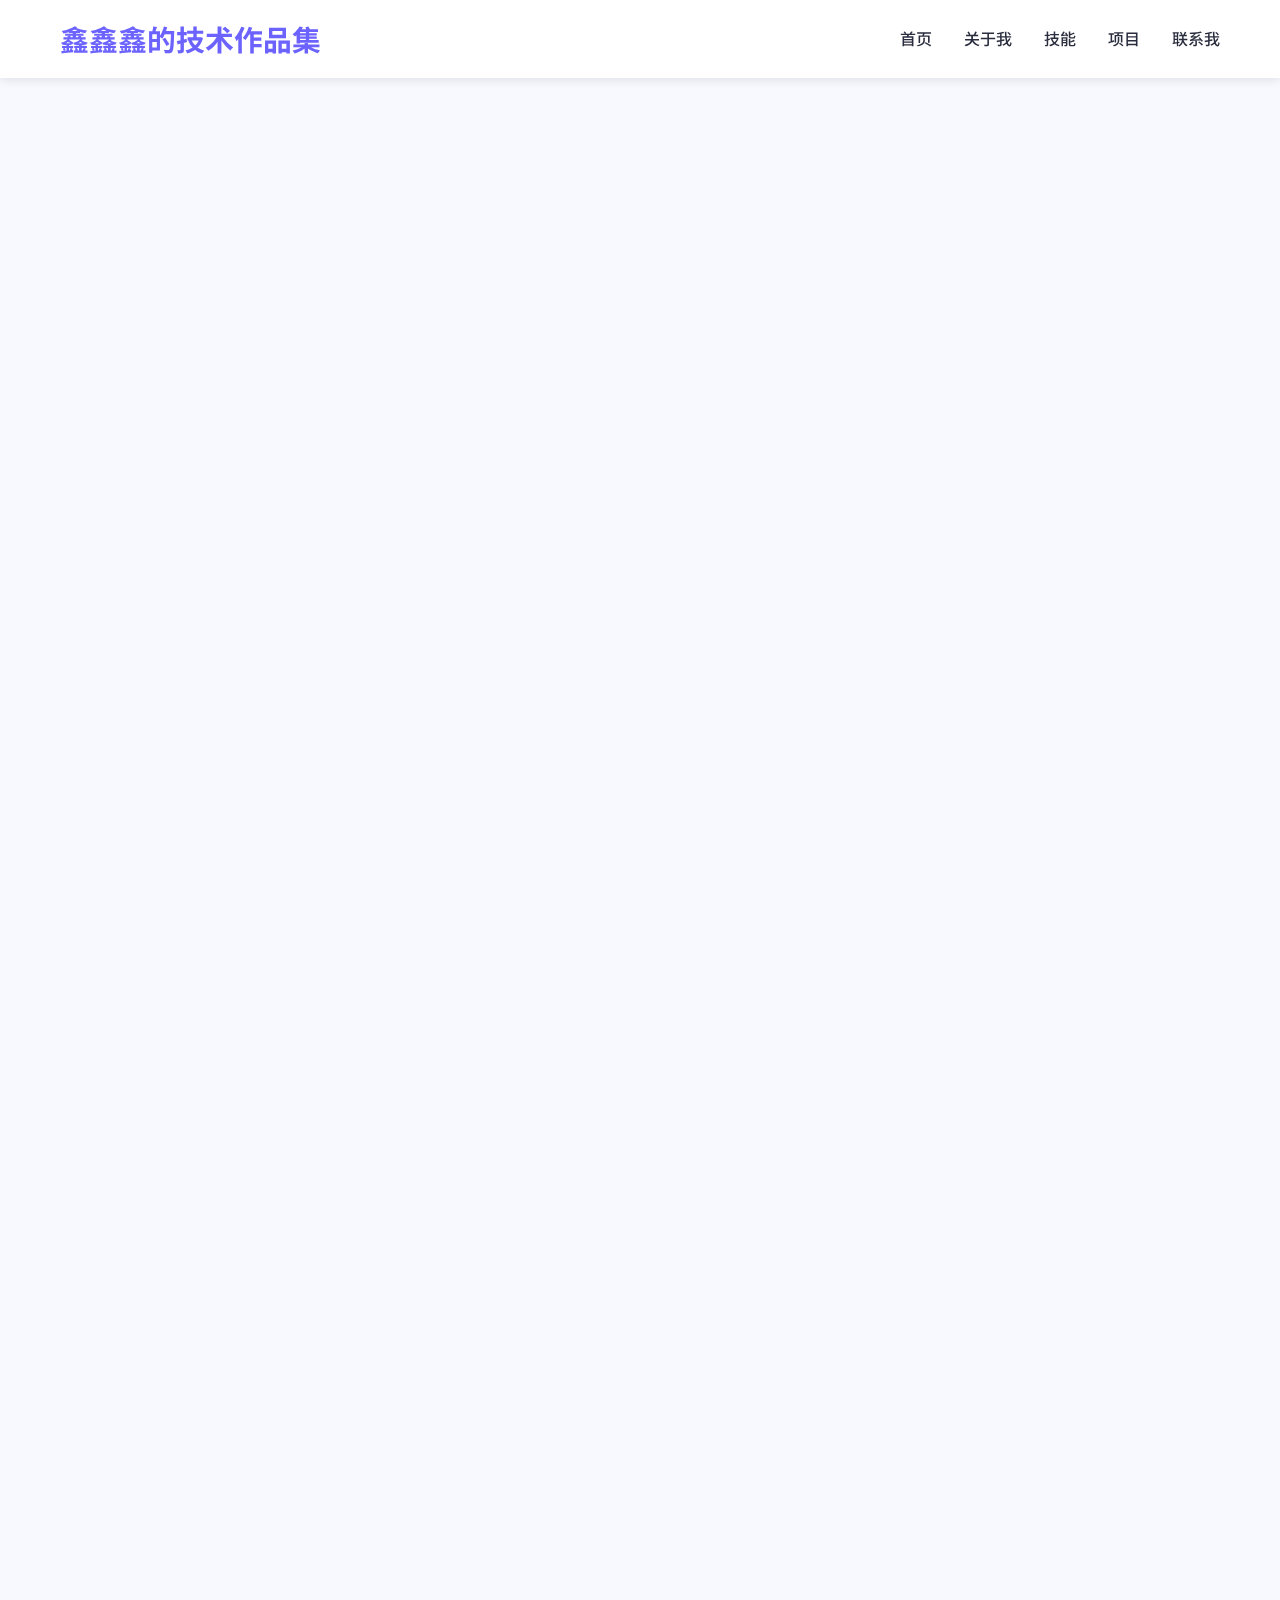
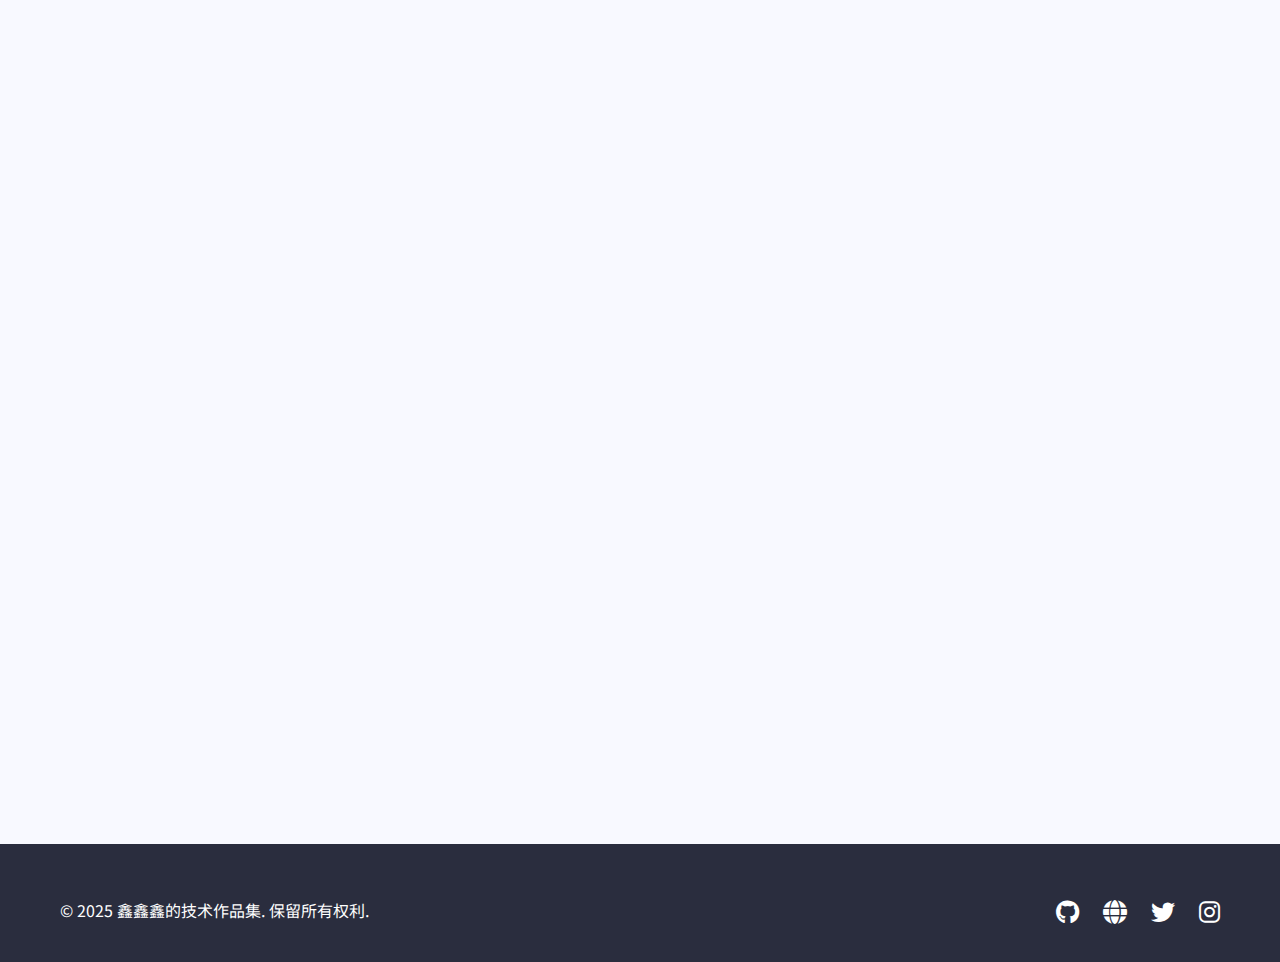
<file: index.html>
<!DOCTYPE html>
<html lang="zh-CN">
<head>
    <meta charset="UTF-8">
    <meta name="viewport" content="width=device-width, initial-scale=1.0">
    <meta name="description" content="鑫鑫鑫 - AI开发者、安全运营专家、技术博主。专注于人工智能、安全运营和前沿技术的探索与分享。查看我的项目和技能。">
    <meta name="keywords" content="AI开发, 安全运营, 人工智能, 安全技术, Python, 个人作品集, 鑫鑫鑫">
    <meta name="author" content="鑫鑫鑫">
    <meta name="robots" content="index, follow">
    <meta property="og:title" content="鑫鑫鑫 - AI开发者 & 安全运营专家">
    <meta property="og:description" content="专注于人工智能、安全运营和前沿技术的探索与分享">
    <meta property="og:type" content="website">
    <meta property="og:url" content="https://qixinlee.github.io">
    <title>鑫鑫鑫 - AI开发者 | 安全运营 | 技术博主</title>
    <link rel="canonical" href="https://qixinlee.github.io">
    <link rel="icon" href="data:image/svg+xml,<svg xmlns=%22http://www.w3.org/2000/svg%22 viewBox=%220 0 100 100%22><text y=%22.9em%22 font-size=%2290%22>🛡️</text></svg>">
    <link rel="stylesheet" href="css/style.css">
    <link href="https://fonts.googleapis.com/css2?family=Noto+Sans+SC:wght@300;400;500;700&display=swap" rel="stylesheet">
    <link rel="stylesheet" href="https://cdnjs.cloudflare.com/ajax/libs/font-awesome/6.0.0/css/all.min.css">
</head>
<body>
    <!-- 导航栏 -->
    <nav class="navbar">
        <div class="nav-container">
            <div class="nav-logo">
                <a href="#">鑫鑫鑫的技术作品集</a>
            </div>
            <div class="nav-menu">
                <a href="#home" class="nav-link">首页</a>
                <a href="#about" class="nav-link">关于我</a>
                <a href="#skills" class="nav-link">技能</a>
                <a href="#projects" class="nav-link">项目</a>
                <a href="#contact" class="nav-link">联系我</a>
            </div>
            <div class="hamburger">
                <span class="bar"></span>
                <span class="bar"></span>
                <span class="bar"></span>
            </div>
        </div>
    </nav>

    <!-- 首页部分 -->
    <section id="home" class="hero">
        <div class="hero-content">
            <div class="hero-text">
                <h1>你好，我是<span class="highlight">鑫鑫鑫</span></h1>
                <p>AI开发者 | 安全运营 | 技术博主</p>
                <div class="hero-buttons">
                    <a href="#projects" class="btn btn-primary">查看项目</a>
                    <a href="#contact" class="btn btn-secondary">联系我</a>
                </div>
            </div>
            <div class="hero-image">
                <div class="profile-circle">
                    <i class="fas fa-shield-alt"></i>
                </div>
            </div>
        </div>
        <div class="scroll-down">
            <i class="fas fa-chevron-down"></i>
        </div>
    </section>

    <!-- 关于我部分 -->
    <section id="about" class="about">
        <div class="container">
            <h2 class="section-title">关于我</h2>
            <div class="about-content">
                <div class="about-text">
                    <h3>我是谁？</h3>
                    <p>我是一名专注于AI技术与安全运营融合的专家，具备扎实的Python编程基础和丰富的机器学习、深度学习实践经验。我致力于利用AI技术提升安全运营效率，构建智能化的安全防护体系。</p>
                    <p>在安全运营领域，我专注于网络安全、威胁分析和应急响应，擅长运用AI算法检测和分析潜在安全威胁。我热衷于探索AI与安全技术的前沿应用，并积极分享技术见解与实践经验。</p>
                    <div class="stats">
                        <div class="stat-item">
                            <h4>5+</h4>
                            <p>AI+安全经验</p>
                        </div>
                        <div class="stat-item">
                            <h4>35+</h4>
                            <p>安全项目</p>
                        </div>
                        <div class="stat-item">
                            <h4>60+</h4>
                            <p>技术文章</p>
                        </div>
                    </div>
                </div>
                <div class="about-image">
                    <div class="image-placeholder">
                        <i class="fas fa-user-astronaut"></i>
                    </div>
                </div>
            </div>
        </div>
    </section>

    <!-- 技能部分 -->
    <section id="skills" class="skills">
        <div class="container">
            <h2 class="section-title">我的技能</h2>
            <div class="skills-grid">
                <div class="skill-card">
                    <i class="fab fa-python"></i>
                    <h3>Python编程</h3>
                    <p>NumPy、Pandas、Scikit-learn</p>
                </div>
                <div class="skill-card">
                    <i class="fas fa-brain"></i>
                    <h3>机器学习</h3>
                    <p>监督学习、无监督学习、强化学习</p>
                </div>
                <div class="skill-card">
                    <i class="fas fa-network-wired"></i>
                    <h3>深度学习</h3>
                    <p>神经网络、CNN、RNN、Transformer</p>
                </div>
                <div class="skill-card">
                    <i class="fas fa-shield-alt"></i>
                    <h3>安全运营</h3>
                    <p>威胁检测、安全分析、应急响应</p>
                </div>
                <div class="skill-card">
                    <i class="fas fa-lock"></i>
                    <h3>网络安全</h3>
                    <p>防火墙、入侵检测、漏洞管理</p>
                </div>
                <div class="skill-card">
                    <i class="fas fa-search"></i>
                    <h3>威胁分析</h3>
                    <p>恶意代码分析、威胁情报、事件响应</p>
                </div>
            </div>
        </div>
    </section>

    <!-- 项目部分 -->
    <section id="projects" class="projects">
        <div class="container">
            <h2 class="section-title">我的项目</h2>
            <div class="projects-grid">
                <div class="project-card">
                    <div class="project-image">
                        <i class="fas fa-fighter-jet"></i>
                    </div>
                    <div class="project-info">
                        <h3>AI安全攻防工具</h3>
                        <p>智能化的安全攻防工具集，结合AI算法实现自动化渗透测试和安全防护。</p>
                        <div class="project-tech">
                            <span class="tech">Python</span>
                            <span class="tech">AI</span>
                            <span class="tech">Security</span>
                        </div>
                        <a href="#" class="project-link">查看项目</a>
                    </div>
                </div>
                <div class="project-card">
                    <div class="project-image">
                        <i class="fas fa-robot"></i>
                    </div>
                    <div class="project-info">
                        <h3>安全自动化脚本</h3>
                        <p>一系列用于安全运营的自动化脚本，提升安全事件响应和处理效率。</p>
                        <div class="project-tech">
                            <span class="tech">Python</span>
                            <span class="tech">Bash</span>
                            <span class="tech">Security</span>
                        </div>
                        <a href="#" class="project-link">查看项目</a>
                    </div>
                </div>
                <div class="project-card">
                    <div class="project-image">
                        <i class="fas fa-chart-bar"></i>
                    </div>
                    <div class="project-info">
                        <h3>安全数据分析系统</h3>
                        <p>高效的安全数据分析系统，能够处理海量安全日志并进行智能分析。</p>
                        <div class="project-tech">
                            <span class="tech">Python</span>
                            <span class="tech">Pandas</span>
                            <span class="tech">Visualization</span>
                        </div>
                        <a href="#" class="project-link">查看项目</a>
                    </div>
                </div>
            </div>
        </div>
    </section>

    <!-- 联系我部分 -->
    <section id="contact" class="contact">
        <div class="container">
            <h2 class="section-title">联系我</h2>
            <div class="contact-content">
                <div class="contact-info">
                    <h3>让我们聊聊你的项目</h3>
                    <p>如果您有任何问题或合作意向，请随时联系我。</p>
                    <div class="contact-methods">
                        <div class="contact-item">
                            <i class="fab fa-github"></i>
                            <span>github.com/qixinlee</span>
                        </div>
                        <div class="contact-item">
                            <i class="fas fa-globe"></i>
                            <span>www.qixinlee.com</span>
                        </div>
                    </div>
                </div>
                <div class="contact-tech-info">
                    <div class="tech-achievements">
                        <h3>技术成就</h3>
                        <ul>
                            <li><i class="fas fa-check-circle"></i> 漏洞发现与修复</li>
                            <li><i class="fas fa-check-circle"></i> AI代码安全检测</li>
                            <li><i class="fas fa-check-circle"></i> 安全自动化平台构建</li>
                            <li><i class="fas fa-check-circle"></i> 威胁情报分析专家</li>
                        </ul>
                    </div>
                    <div class="tech-skills">
                        <h3>技术栈掌握程度</h3>
                        <div class="skill-bar">
                            <span>Python/AI</span>
                            <div class="progress">
                                <div class="progress-bar" style="width: 95%"></div>
                            </div>
                        </div>
                        <div class="skill-bar">
                            <span>机器学习</span>
                            <div class="progress">
                                <div class="progress-bar" style="width: 90%"></div>
                            </div>
                        </div>
                        <div class="skill-bar">
                            <span>安全运营</span>
                            <div class="progress">
                                <div class="progress-bar" style="width: 88%"></div>
                            </div>
                        </div>
                        <div class="skill-bar">
                            <span>威胁分析</span>
                            <div class="progress">
                                <div class="progress-bar" style="width: 85%"></div>
                            </div>
                        </div>
                    </div>
                </div>
            </div>
        </div>
    </section>

    <!-- 页脚 -->
    <footer class="footer">
        <div class="container">
            <p>&copy; 2025 鑫鑫鑫的技术作品集. 保留所有权利.</p>
            <div class="social-links">
                <a href="https://github.com/qixinlee"><i class="fab fa-github"></i></a>
                <a href="https://www.qixinlee.com"><i class="fas fa-globe"></i></a>
                <a href="#"><i class="fab fa-twitter"></i></a>
                <a href="#"><i class="fab fa-instagram"></i></a>
            </div>
        </div>
    </footer>

    <script src="js/script.js"></script>
</body>
</html>
</file>
<file: css/style.css>
/* 重置默认样式 */
* {
    margin: 0;
    padding: 0;
    box-sizing: border-box;
}

/* 全局样式 */
:root {
    --primary-color: #6C63FF;
    --secondary-color: #4A44B6;
    --accent-color: #FF6584;
    --dark-color: #2A2D3E;
    --light-color: #F8F9FF;
    --gray-color: #6C757D;
    --border-radius: 10px;
    --transition: all 0.3s ease;
    --shadow: 0 5px 15px rgba(0, 0, 0, 0.1);
    --shadow-hover: 0 10px 25px rgba(0, 0, 0, 0.2);
}

body {
    font-family: 'Noto Sans SC', sans-serif;
    line-height: 1.6;
    color: var(--dark-color);
    background-color: var(--light-color);
    overflow-x: hidden;
}

.container {
    max-width: 1200px;
    margin: 0 auto;
    padding: 0 20px;
}

/* 导航栏样式 */
.navbar {
    position: fixed;
    top: 0;
    width: 100%;
    background-color: rgba(255, 255, 255, 0.95);
    backdrop-filter: blur(10px);
    z-index: 1000;
    padding: 1rem 0;
    transition: var(--transition);
    box-shadow: 0 2px 10px rgba(0, 0, 0, 0.1);
}

.nav-container {
    max-width: 1200px;
    margin: 0 auto;
    padding: 0 20px;
    display: flex;
    justify-content: space-between;
    align-items: center;
}

.nav-logo a {
    font-size: 1.8rem;
    font-weight: 700;
    color: var(--primary-color);
    text-decoration: none;
}

.nav-menu {
    display: flex;
    gap: 2rem;
}

.nav-link {
    text-decoration: none;
    color: var(--dark-color);
    font-weight: 500;
    transition: var(--transition);
    position: relative;
}

.nav-link:hover {
    color: var(--primary-color);
}

.nav-link::after {
    content: '';
    position: absolute;
    bottom: -5px;
    left: 0;
    width: 0;
    height: 2px;
    background-color: var(--primary-color);
    transition: var(--transition);
}

.nav-link:hover::after {
    width: 100%;
}

.hamburger {
    display: none;
    flex-direction: column;
    cursor: pointer;
}

.bar {
    width: 25px;
    height: 3px;
    background-color: var(--dark-color);
    margin: 3px 0;
    transition: var(--transition);
}

/* 首页英雄区域 */
.hero {
    height: 100vh;
    display: flex;
    flex-direction: column;
    justify-content: center;
    align-items: center;
    position: relative;
    background: linear-gradient(135deg, #f5f7fa 0%, #e4edf5 100%);
    padding: 0 20px;
    text-align: center;
    overflow: hidden;
}

.hero::before {
    content: '';
    position: absolute;
    top: 0;
    left: 0;
    width: 100%;
    height: 100%;
    background: radial-gradient(circle at top right, rgba(108, 99, 255, 0.1) 0%, transparent 40%),
                radial-gradient(circle at bottom left, rgba(255, 101, 132, 0.1) 0%, transparent 40%);
    z-index: -1;
}

.hero-content {
    display: flex;
    flex-direction: column;
    align-items: center;
    max-width: 800px;
    z-index: 1;
}

.hero-text h1 {
    font-size: 3.5rem;
    margin-bottom: 1rem;
    line-height: 1.2;
}

.highlight {
    color: var(--primary-color);
    position: relative;
}

.highlight::after {
    content: '';
    position: absolute;
    bottom: 5px;
    left: 0;
    width: 100%;
    height: 15px;
    background-color: rgba(108, 99, 255, 0.2);
    z-index: -1;
    border-radius: var(--border-radius);
}

.hero-text p {
    font-size: 1.5rem;
    margin-bottom: 2rem;
    color: var(--gray-color);
}

.hero-buttons {
    display: flex;
    gap: 1rem;
    flex-wrap: wrap;
    justify-content: center;
}

.btn {
    display: inline-block;
    padding: 12px 30px;
    border-radius: 50px;
    text-decoration: none;
    font-weight: 500;
    transition: var(--transition);
    border: none;
    cursor: pointer;
    font-size: 1rem;
}

.btn-primary {
    background-color: var(--primary-color);
    color: white;
}

.btn-primary:hover {
    background-color: var(--secondary-color);
    transform: translateY(-3px);
    box-shadow: var(--shadow-hover);
}

.btn-secondary {
    background-color: transparent;
    color: var(--primary-color);
    border: 2px solid var(--primary-color);
}

.btn-secondary:hover {
    background-color: var(--primary-color);
    color: white;
    transform: translateY(-3px);
    box-shadow: var(--shadow-hover);
}

.hero-image {
    margin-top: 3rem;
}

.profile-circle {
    width: 180px;
    height: 180px;
    border-radius: 50%;
    background: linear-gradient(45deg, var(--primary-color), var(--accent-color));
    display: flex;
    justify-content: center;
    align-items: center;
    font-size: 5rem;
    color: white;
    animation: float 6s ease-in-out infinite;
    box-shadow: var(--shadow-hover);
}

@keyframes float {
    0% {
        transform: translateY(0px);
    }
    50% {
        transform: translateY(-20px);
    }
    100% {
        transform: translateY(0px);
    }
}

.scroll-down {
    position: absolute;
    bottom: 30px;
    left: 50%;
    transform: translateX(-50%);
    color: var(--dark-color);
    font-size: 1.5rem;
    animation: bounce 2s infinite;
}

@keyframes bounce {
    0%, 20%, 50%, 80%, 100% {
        transform: translateX(-50%) translateY(0);
    }
    40% {
        transform: translateX(-50%) translateY(-20px);
    }
    60% {
        transform: translateX(-50%) translateY(-10px);
    }
}

/* 通用部分样式 */
section {
    padding: 80px 0;
    opacity: 0;
    transform: translateY(20px);
    animation: fadeInUp 0.8s ease forwards;
}

@keyframes fadeInUp {
    to {
        opacity: 1;
        transform: translateY(0);
    }
}

section:nth-child(even) {
    animation-delay: 0.2s;
}

.section-title {
    text-align: center;
    font-size: 2.5rem;
    margin-bottom: 3rem;
    position: relative;
    display: inline-block;
    overflow: hidden;
}

.section-title::after {
    content: '';
    position: absolute;
    bottom: -10px;
    left: 50%;
    transform: translateX(-50%);
    width: 80px;
    height: 4px;
    background: linear-gradient(to right, var(--primary-color), var(--accent-color));
    border-radius: 2px;
    animation: slideIn 0.6s ease forwards;
}

@keyframes slideIn {
    from {
        width: 0;
    }
    to {
        width: 80px;
    }
}

/* 关于我部分 */
.about {
    background-color: white;
}

.about-content {
    display: grid;
    grid-template-columns: 1fr 1fr;
    gap: 4rem;
    align-items: center;
}

.about-text h3 {
    font-size: 2rem;
    margin-bottom: 1.5rem;
    color: var(--primary-color);
}

.about-text p {
    margin-bottom: 1.5rem;
    color: var(--gray-color);
}

.stats {
    display: flex;
    gap: 2rem;
    margin-top: 2rem;
}

.stat-item {
    text-align: center;
}

.stat-item h4 {
    font-size: 2.5rem;
    color: var(--primary-color);
    margin-bottom: 0.5rem;
}

.stat-item p {
    color: var(--gray-color);
    font-size: 1rem;
}

.about-image {
    display: flex;
    justify-content: center;
}

.image-placeholder {
    width: 300px;
    height: 300px;
    border-radius: var(--border-radius);
    background: linear-gradient(45deg, #f5f7fa, #c3cfe2);
    display: flex;
    justify-content: center;
    align-items: center;
    font-size: 8rem;
    color: var(--primary-color);
    box-shadow: var(--shadow);
}

/* 技能与项目部分 */
.skills {
    background-color: #f8f9ff;
}

.projects {
    background-color: white;
}

.skills-grid,
.projects-grid {
    display: grid;
    gap: 2rem;
}

.skills-grid {
    grid-template-columns: repeat(auto-fit, minmax(320px, 1fr));
}

.projects-grid {
    grid-template-columns: repeat(auto-fit, minmax(350px, 1fr));
    gap: 2.5rem;
}

.skill-card,
.project-card {
    background: white;
    border-radius: var(--border-radius);
    box-shadow: var(--shadow);
    transition: var(--transition);
    position: relative;
    overflow: hidden;
}

.skill-card {
    padding: 2rem;
    text-align: center;
    z-index: 1;
    min-height: 220px;
    display: flex;
    flex-direction: column;
    justify-content: center;
}

.skill-card::before,
.project-card::before {
    content: '';
    position: absolute;
    top: 0;
    left: 0;
    width: 100%;
    background: linear-gradient(to right, var(--primary-color), var(--accent-color));
}

.skill-card::before {
    height: 0;
    z-index: -1;
    transition: var(--transition);
}

.project-card::before {
    height: 5px;
    transform: scaleX(0);
    transform-origin: left;
    transition: transform 0.5s ease;
}

.skill-card:hover,
.project-card:hover {
    transform: translateY(-10px);
    box-shadow: var(--shadow-hover);
}

.skill-card:hover::before {
    height: 100%;
}

.project-card:hover::before {
    transform: scaleX(1);
}

.skill-card i {
    transition: var(--transition);
    font-size: 4rem;
    color: var(--primary-color);
    margin-bottom: 1rem;
    display: block;
    line-height: 1.2;
    width: 100%;
    text-align: center;
}

.skill-card:hover i {
    transform: scale(1.2);
    color: white;
}

.skill-card h3,
.skill-card p {
    position: relative;
    z-index: 2;
    transition: var(--transition);
}

.skill-card:hover h3,
.skill-card:hover p {
    color: white;
}

.skill-card h3 {
    font-size: 1.5rem;
    margin-bottom: 1rem;
    color: var(--dark-color);
}

.skill-card p {
    color: var(--gray-color);
}

.project-image {
    height: 200px;
    display: flex;
    justify-content: center;
    align-items: center;
    background: linear-gradient(45deg, #6C63FF, #4A44B6);
    color: white;
    font-size: 5rem;
    position: relative;
    overflow: hidden;
}

.project-image::before {
    content: '';
    position: absolute;
    width: 200%;
    height: 200%;
    background: radial-gradient(circle, rgba(255,255,255,0.3) 0%, transparent 70%);
    animation: rotate 5s linear infinite;
    opacity: 0;
    transition: opacity 0.3s ease;
}

.project-card:hover .project-image::before {
    opacity: 1;
}

@keyframes rotate {
    0% {
        transform: rotate(0deg) scale(1);
        opacity: 0.7;
    }
    50% {
        transform: rotate(180deg) scale(1.2);
        opacity: 1;
    }
    100% {
        transform: rotate(360deg) scale(1);
        opacity: 0.7;
    }
}

.project-info {
    padding: 1.5rem;
}

.project-info h3 {
    font-size: 1.5rem;
    margin-bottom: 1rem;
    color: var(--dark-color);
}

.project-info p {
    color: var(--gray-color);
    margin-bottom: 1.5rem;
}

.project-tech {
    display: flex;
    gap: 0.5rem;
    margin-bottom: 1.5rem;
    flex-wrap: wrap;
}

.tech {
    background-color: #eef2ff;
    color: var(--primary-color);
    padding: 0.3rem 0.8rem;
    border-radius: 20px;
    font-size: 0.8rem;
    font-weight: 500;
}

.project-link {
    display: inline-block;
    color: var(--primary-color);
    text-decoration: none;
    font-weight: 500;
    transition: var(--transition);
}

.project-link:hover {
    color: var(--secondary-color);
}

/* 联系我部分 */
.contact {
    background-color: #f8f9ff;
    padding: 100px 0;
}

.contact-content {
    display: grid;
    grid-template-columns: 1fr 1fr;
    gap: 4rem;
    align-items: center;
}

.contact-info h3 {
    font-size: 2rem;
    margin-bottom: 1rem;
    color: var(--dark-color);
}

.contact-info p {
    color: var(--gray-color);
    margin-bottom: 2rem;
}

.contact-methods {
    display: flex;
    flex-direction: column;
    gap: 1rem;
}

.contact-item {
    display: flex;
    align-items: center;
    gap: 1rem;
}

.contact-item i {
    font-size: 1.5rem;
    color: var(--primary-color);
}

/* 联系信息和技术展示 */
.contact-tech-info {
    background: white;
    padding: 2rem;
    border-radius: var(--border-radius);
    box-shadow: var(--shadow);
}

.tech-achievements,
.tech-skills {
    margin-bottom: 2rem;
}

.tech-achievements h3,
.tech-skills h3 {
    color: var(--primary-color);
    margin-bottom: 1.5rem;
    font-size: 1.4rem;
}

.tech-achievements ul {
    list-style: none;
    padding: 0;
}

.tech-achievements li {
    margin-bottom: 0.8rem;
    display: flex;
    align-items: center;
    gap: 10px;
}

.tech-achievements li i {
    color: var(--primary-color);
    font-size: 1.2rem;
}

.skill-bar {
    margin-bottom: 1.2rem;
}

.skill-bar span {
    display: block;
    margin-bottom: 0.5rem;
    font-weight: 500;
    color: var(--dark-color);
}

.progress {
    height: 10px;
    background-color: #e9ecef;
    border-radius: 5px;
    overflow: hidden;
}

.progress-bar {
    height: 100%;
    background: linear-gradient(to right, var(--primary-color), var(--accent-color));
    border-radius: 5px;
    transition: width 1s ease;
}

/* 页脚 */
.footer {
    background-color: var(--dark-color);
    color: white;
    padding: 3rem 0 2rem;
}

.footer .container {
    display: flex;
    justify-content: space-between;
    align-items: center;
    flex-wrap: wrap;
}

.footer p {
    margin: 0;
}

.social-links {
    display: flex;
    gap: 1.5rem;
}

.social-links a {
    color: white;
    font-size: 1.5rem;
    transition: var(--transition);
}

.social-links a:hover {
    color: var(--primary-color);
    transform: translateY(-3px);
}

/* 响应式设计 */
@media (max-width: 992px) {
    .hero-text h1 {
        font-size: 2.8rem;
    }
    
    .about-content,
    .contact-content {
        grid-template-columns: 1fr;
        gap: 3rem;
    }
    
    .about-image {
        justify-content: center;
    }
    
    .image-placeholder {
        width: 250px;
        height: 250px;
    }
    
    .stats {
        justify-content: center;
    }
}

@media (max-width: 768px) {
    .hamburger {
        display: flex;
    }
    
    .nav-menu {
        position: fixed;
        left: -100%;
        top: 70px;
        flex-direction: column;
        background-color: white;
        width: 100%;
        text-align: center;
        transition: 0.3s;
        box-shadow: 0 10px 27px rgba(0, 0, 0, 0.05);
        padding: 2rem 0;
    }
    
    .nav-menu.active {
        left: 0;
    }
    
    .hero-text h1 {
        font-size: 2.3rem;
    }
    
    .hero-text p {
        font-size: 1.2rem;
    }
    
    .section-title {
        font-size: 2rem;
    }
    
    .projects-grid {
        grid-template-columns: 1fr;
    }
    
    .footer .container {
        flex-direction: column;
        gap: 1.5rem;
        text-align: center;
    }
    
    .hero-buttons {
        flex-direction: column;
        align-items: center;
    }
    
    .btn {
        width: 100%;
        max-width: 250px;
    }
    
    .contact-content {
        grid-template-columns: 1fr;
    }
    
    .contact-tech-info {
        margin-top: 2rem;
    }
}

@media (max-width: 480px) {
    .hero-text h1 {
        font-size: 2rem;
    }
    
    .profile-circle {
        width: 150px;
        height: 150px;
        font-size: 4rem;
    }
    
    .stats {
        flex-direction: column;
        gap: 1.5rem;
    }
    
    .contact-content {
        gap: 2rem;
    }
}
</file>
